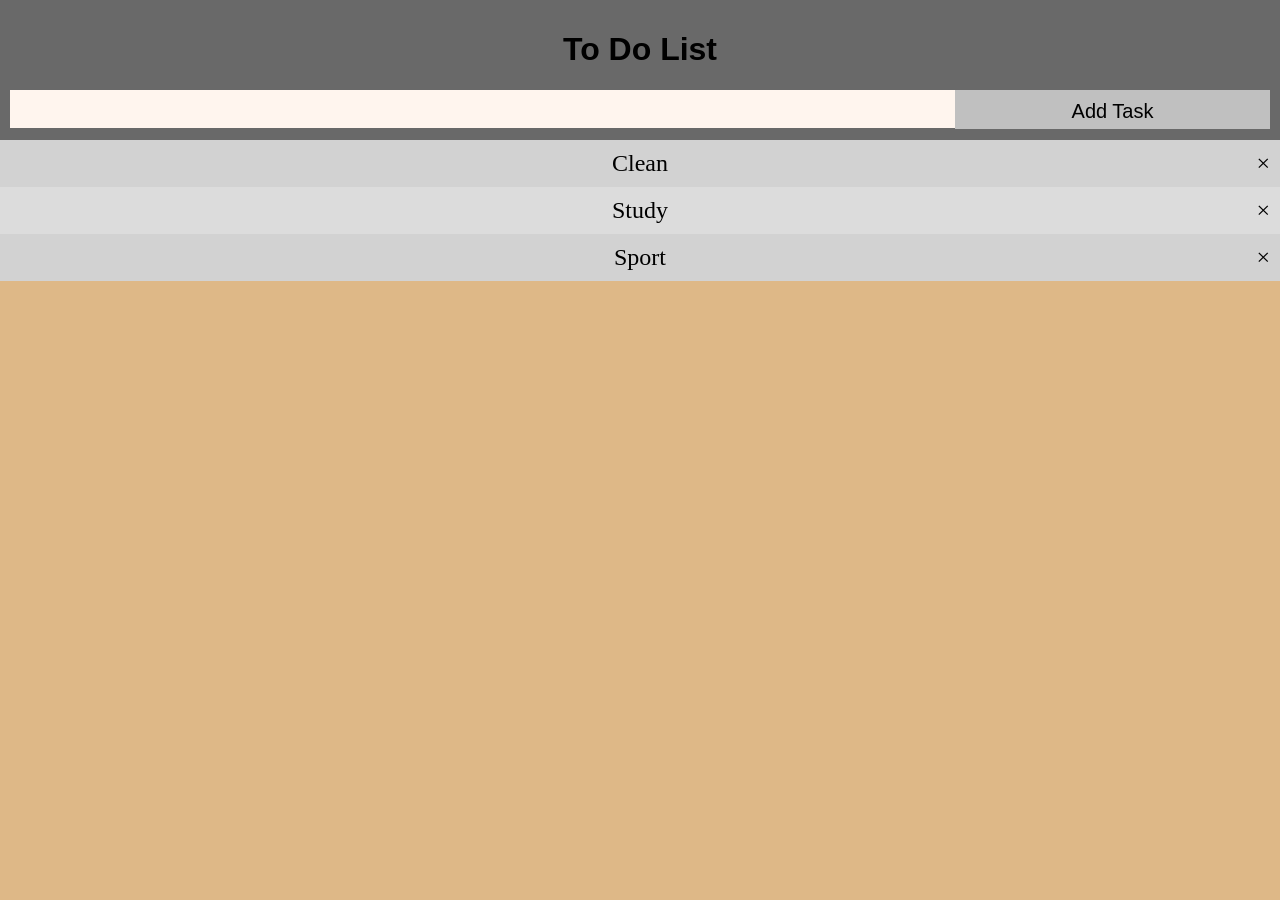
<file: site/index.html>
<!DOCTYPE html>
<html>
    <head>
        <meta charset="utf-8">
        <meta name="viewpoint" content="width=device-width, initial-scale=1">
        <link rel="stylesheet" href="style.css">
        <title>To Do List</title>
    </head>
    <body>
        <div class="head">
            <h1>To Do List</h1>
            <input type="text" id="myInput">
            <span onclick="addNewTask()" class="addBtn">
            Add Task
            </span>
        </div>

        <ul id="myList">
            <li>Clean</li>
            <li>Study</li>
            <li>Sport</li>
        </ul>


        <script src="script.js"></script>
    </body>
</html>
</file>
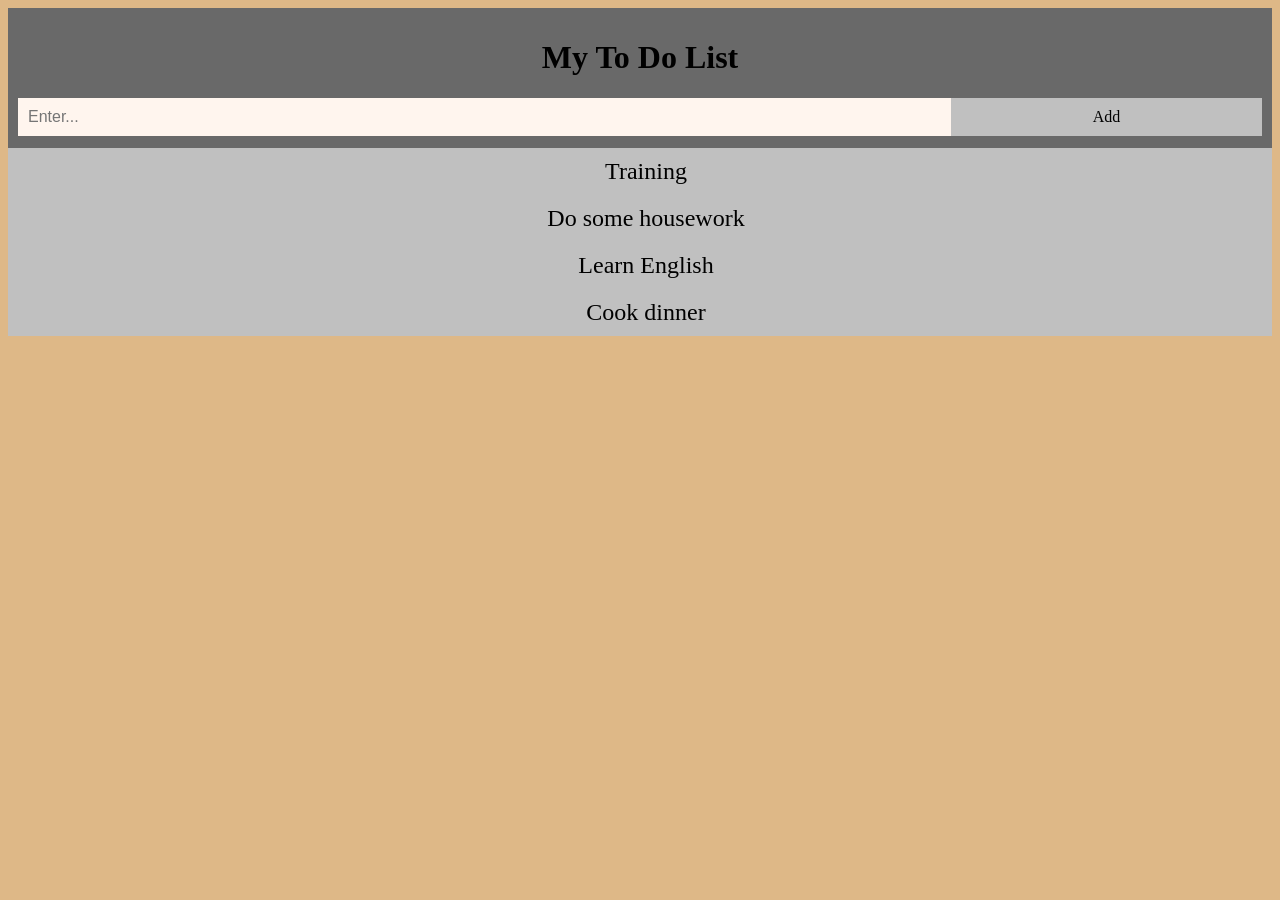
<file: site/firsPage.html>
<!DOCTYPE html>
<html>
<head>
    <meta charset="utf-8">
    <meta name="viewpoint" content="width=device-width, initial-scale=1">
    <style>
        input
        {
            box-sizing: border-box;
            margin: 0;
            border: none;
            background: seashell;
            padding: 10px;
            font-size: 16px;
            float: left;
            width: 75%;
        }
        body
        {
            background-color: burlywood;
        }
        .add
        {
            box-sizing: border-box;
            background: silver;
            padding-top: 10px;
            padding-bottom: 10px;
            float: right;
            width: 25%;
            text-align: center;
            cursor: pointer;
            color: black;
            font-size: 16px;
            font-family: Verdana;
            

        }
        .add:hover
        {
            background: lightgray;
        }
        .head
        {
            box-sizing: border-box;
            padding-top: 10px;
            padding-bottom: 50px;
            padding-left: 10px;
            padding-right: 10px;
            background: dimgray;
            color: black;
            text-align: center;
            font-family: Verdana;
        }
        ul
        {
            list-style: none;
            padding: 0%;
            margin: 0%;
        }
        ul li
        {
            cursor: pointer;
            background: silver;
            text-align: center;
            color: black;
            font-size: 24px;
            font-family: Verdana;
            padding: 10px 8px 10px 20px;
        }
        ul li:hover
        {
            background: lightgray;
        }
    </style>
    <title>To Do List</title>
</head>

<body>
    <div class="head">
        <h1>My To Do List</h1>
        <input type="text" placeholder="Enter...">
        <span class="add"> Add</span>
    </div>
    
    <ul>
        <li>Training</li>
        <li>Do some housework</li>
        <li>Learn English</li>
        <li>Cook dinner</li>
    </ul>
</body>
</html>
</file>
<file: site/style.css>
input
    {
        box-sizing: border-box;
        margin: 0;
        border: none;
        background: seashell;
        padding: 10px;
        font-size: 16px;
        float: left;
        width: 75%;
    }
body
    {
        background-color: burlywood;
        margin: 0px;
        padding: 0px;
    }
.addBtn
    {
        box-sizing: border-box;
        background: silver;
        padding: 10px 10px 6px 10px;
        float: right;
        width: 25%;
        text-align: center;
        cursor: pointer;
        color: black;
        font-size: 20px;
        font-family: Arial, Helvetica, sans-serif;
    }
.addBtn:hover
    {
    background-color: #f63022;
    
        color: white;
    }
.head
    {
        box-sizing: border-box;
        padding: 10px 10px 50px 10px;
        background: dimgray;
        color: black;
        text-align: center;
        font-family:Arial, Helvetica, sans-serif;
    }
ul
    {
        list-style: none;
        padding: 0px;
        margin: 0px;
    }
ul li
{
    position: relative;
    cursor: pointer;
    background: rgb(220, 220, 220);
    text-align: center;
    color: black;
    font-size: 24px;
    font-family: Verdana;
    padding: 10px 20px 10px 20px;
}
ul li:nth-child(odd)
{
    background: rgb(210, 210, 210);
}
ul li:hover
{
    background: rgb(200, 200, 200);
}
ul li.checked
{
    color: white;
    background-color: #f44336;
    opacity: .8;
    text-decoration: line-through;
}

.closeBtn {
    position: absolute;
    right: 0;
    top: 0;
    padding: 10px;
  }
  
.closeBtn:hover {
    background-color: #f63022;
    color: white;
}
</file>
